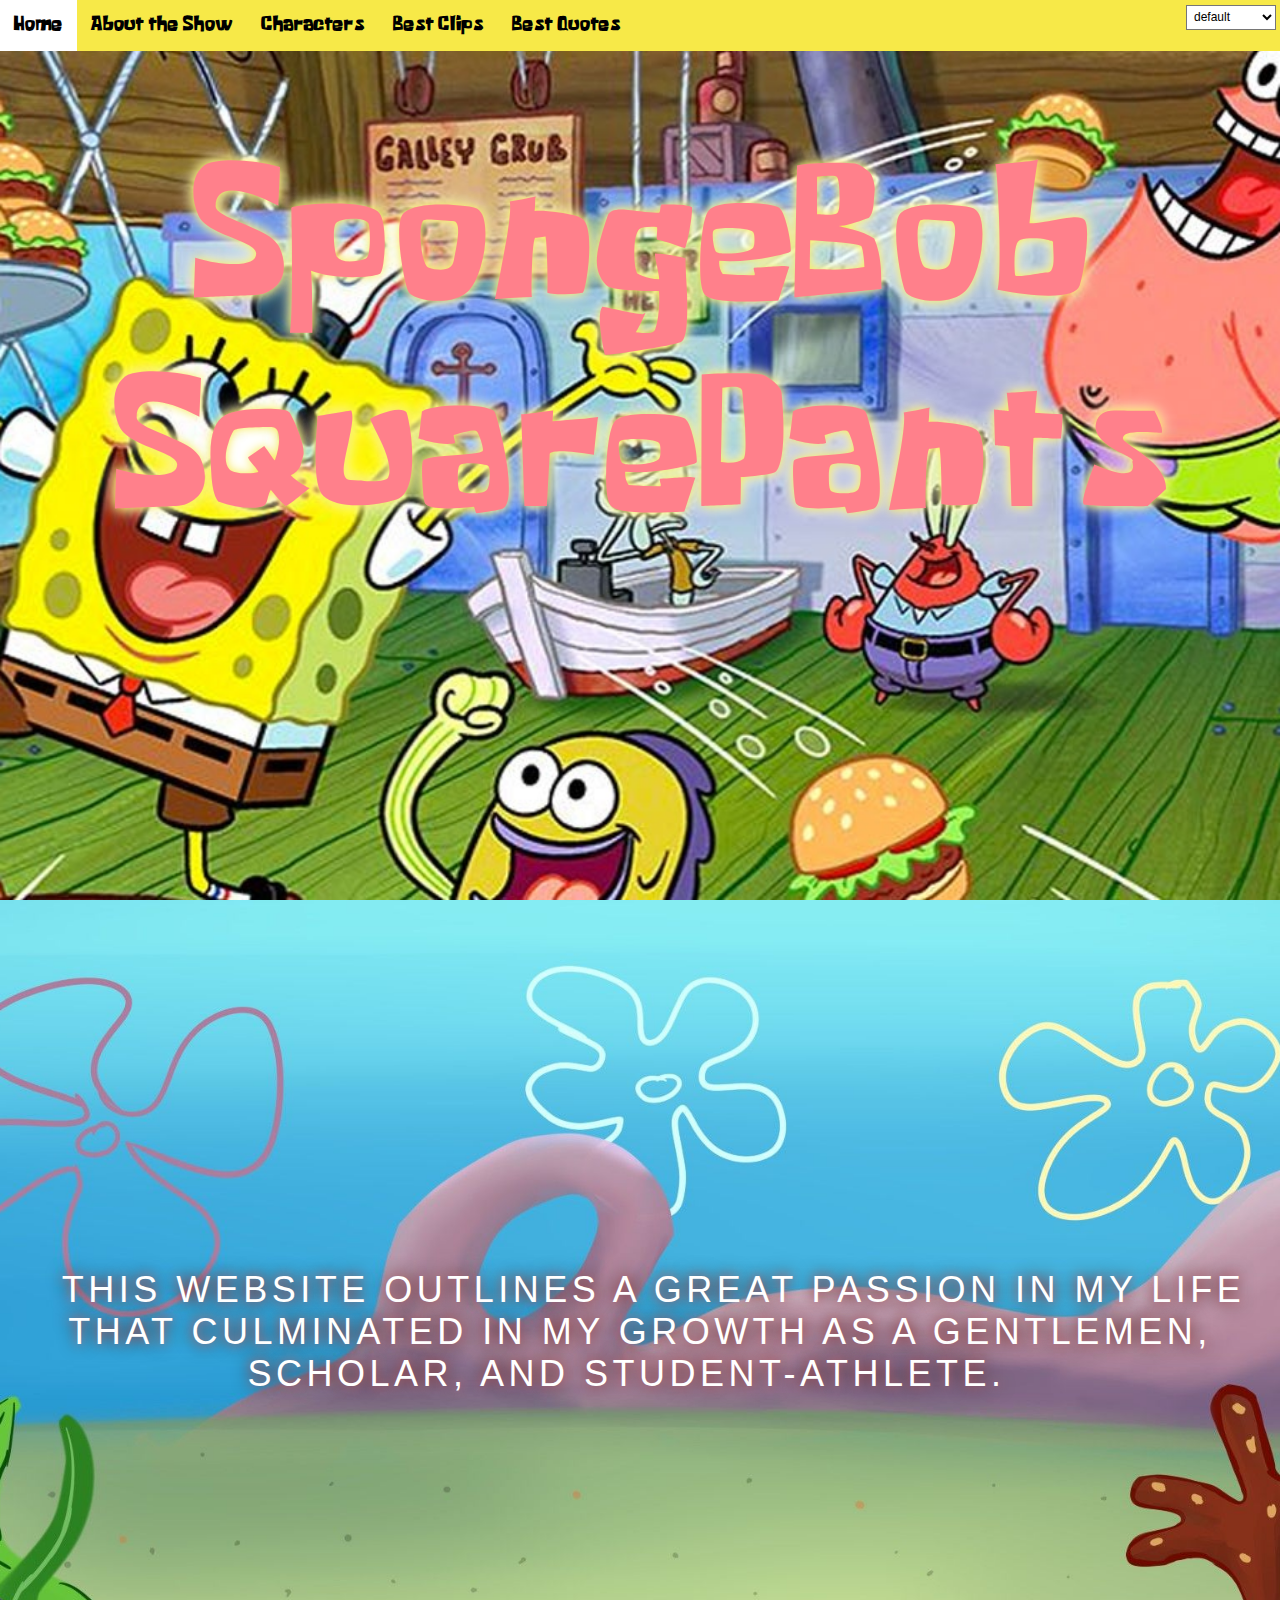
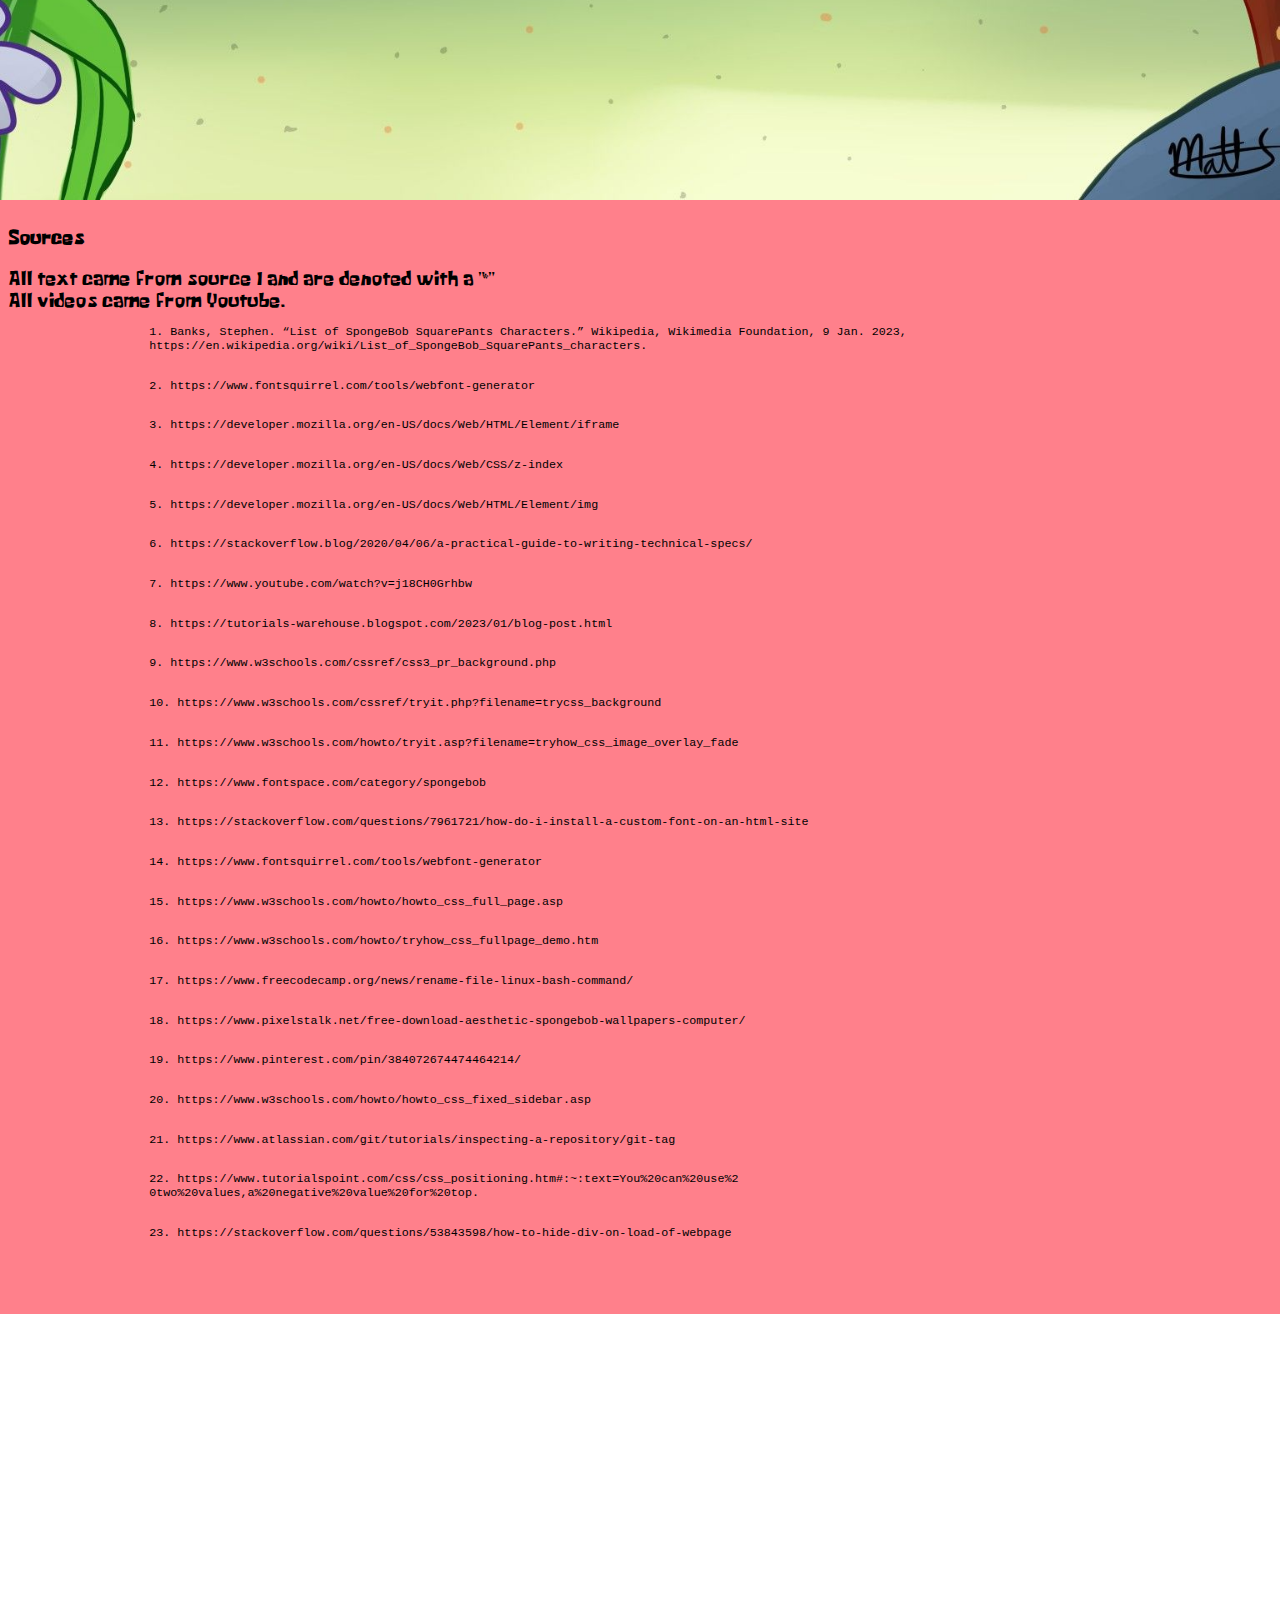
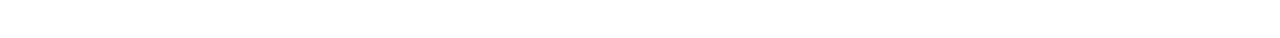
<file: index.html>
<!DOCTYPE html>
<!--   -->
<html>
    <!--  START - title, sytle sheet, java, and theme selector display -->
    <head>
        <meta name="viewport" content="width=device-width, initial-scale=1">
        <title>SpongeBob Squarepants</title>
        <link href="index.css" rel="stylesheet"/>
        <script src="theme.js"></script>

        <select id="theme-selector">
            <option name="default">default</option>
            <option name="reverse">reverse</option>
            <option name="dark">dark</option>
        </select>
    <!-- END - title, sytle sheet, java, and theme selector display --> 
    </head>
<!-- START - links for different pages in top bar -->
<ul>
    <li>
        <a 
            href=".\index.html"><strong>Home</strong>
        </a>
    </li>
    <li>
        <a 
            href=".\spongebob_about.html"><strong>About the Show</strong>
        </a>
    </li>
    <li>
        <a 
            href=".\characters\index.html"><strong>Characters</strong>
        </a>
    </li>
    <li>
        <a 
            href=".\spongebob_bestclips.html"><strong>Best Clips</strong>
        </a>
    </li>
    <li>
        <a 
            href=".\spongebob_quote.html"><strong>Best Quotes</strong>
        </a>
    </li>
</ul>
    <!-- END - links for different pages in top bar -->


    <body data-new-gr-c-s-check-loaded="14.1095.0" data-gr-ext-installed="">
        <!-- START FULL SCREE IMAGE -->
        <!-- using the home-img-1 class -->
        <div class="home-img-1">
            <!-- using the caption format inside of home-img-1 -->
            <div class="home-img-1-caption">
                <!-- add the text "SpongeBob Squarepants" with one line for each word-->
                <span class="border">SpongeBob</span><br>
                <span class="border">SquarePants</span><br>
            </div>
        </div>
        <!-- 
            Format for text image of full screen image remains the same
            for all full screen images in this document, the spongebob_about 
            document, the characters\index document, and spogebob_bestclips 
            document. full screen images will start with "START FULL SCREEN IMAGE"
            in-line comment
        -->

        <!-- START FULL SCREE IMAGE -->
        <div class="def-home-img-2 rev-hide dark-hide">
            <div class="home-img-2-caption">
                <span class="border">
                        This website outlines a great passion in my life that culminated 
                        in my growth as a gentlemen, scholar, and student-athlete.
                </span>
            </div>
        </div>

        <div class="rev-home-img-2 def-hide dark-hide">
            <div class="home-img-2-caption">
                <span class="border">
                        SpongeBob Squarepants has helped me develop social skills and savvy
                        far beyond my years.
                </span>
            </div>
        </div>

        <div class="dark-home-img-2 rev-hide def-hide">
            <div class="home-img-2-caption">
                <span class="border">
                        This website is dedicated to YouTubers who make compliations of
                        the funniest Patrick Star moments because there are so many of them
                        that people need to enjoy.
                </span>
            </div>
        </div>

        <div>
            <h4>
                Sources </br>
            </h4>
            <body>
                All text came from source 1 and are denoted with a "*" </br>
                All videos came from Youtube.
            <body>
            <body>
                <!-- use id to add tab for lines after the first line for each source listed  -->
                <pre id="tab">
                    1. Banks, Stephen. “List of SpongeBob SquarePants Characters.” Wikipedia, Wikimedia Foundation, 9 Jan. 2023, 
                    https://en.wikipedia.org/wiki/List_of_SpongeBob_SquarePants_characters.
                </pre>

                <pre id="tab">
                    2. https://www.fontsquirrel.com/tools/webfont-generator
                </pre>

                <pre id="tab">
                    3. https://developer.mozilla.org/en-US/docs/Web/HTML/Element/iframe
                </pre>

                <pre id="tab">
                    4. https://developer.mozilla.org/en-US/docs/Web/CSS/z-index
                </pre>

                <pre id="tab">
                    5. https://developer.mozilla.org/en-US/docs/Web/HTML/Element/img
                </pre>

                <pre id="tab">
                    6. https://stackoverflow.blog/2020/04/06/a-practical-guide-to-writing-technical-specs/
                </pre>

                <pre id="tab">
                    7. https://www.youtube.com/watch?v=j18CH0Grhbw
                </pre>

                <pre id="tab">
                    8. https://tutorials-warehouse.blogspot.com/2023/01/blog-post.html
                </pre>

                <pre id="tab">
                    9. https://www.w3schools.com/cssref/css3_pr_background.php
                </pre>

                <pre id="tab">
                    10. https://www.w3schools.com/cssref/tryit.php?filename=trycss_background
                </pre>

                <pre id="tab">
                    11. https://www.w3schools.com/howto/tryit.asp?filename=tryhow_css_image_overlay_fade
                </pre>

                <pre id="tab">
                    12. https://www.fontspace.com/category/spongebob
                </pre>

                <pre id="tab">
                    13. https://stackoverflow.com/questions/7961721/how-do-i-install-a-custom-font-on-an-html-site
                </pre>

                <pre id="tab">
                    14. https://www.fontsquirrel.com/tools/webfont-generator
                </pre>

                <pre id="tab">
                    15. https://www.w3schools.com/howto/howto_css_full_page.asp
                </pre>

                <pre id="tab">
                    16. https://www.w3schools.com/howto/tryhow_css_fullpage_demo.htm
                </pre>

                <pre id="tab">
                    17. https://www.freecodecamp.org/news/rename-file-linux-bash-command/
                </pre>

                <pre id="tab">
                    18. https://www.pixelstalk.net/free-download-aesthetic-spongebob-wallpapers-computer/
                </pre>

                <pre id="tab">
                    19. https://www.pinterest.com/pin/384072674474464214/
                </pre>
                </pre>
                <pre id="tab">
                    20. https://www.w3schools.com/howto/howto_css_fixed_sidebar.asp
                </pre>
                <pre id="tab">
                    21. https://www.atlassian.com/git/tutorials/inspecting-a-repository/git-tag
                </pre>
                <pre id="tab">
                    22. https://www.tutorialspoint.com/css/css_positioning.htm#:~:text=You%20can%20use%2
                    0two%20values,a%20negative%20value%20for%20top.
                </pre>
                <pre id="tab">
                    23. https://stackoverflow.com/questions/53843598/how-to-hide-div-on-load-of-webpage
                </pre>
                <pre id="tab">
                    
                </pre>
            </body>
        </div>
    </body>
</html>
</file>
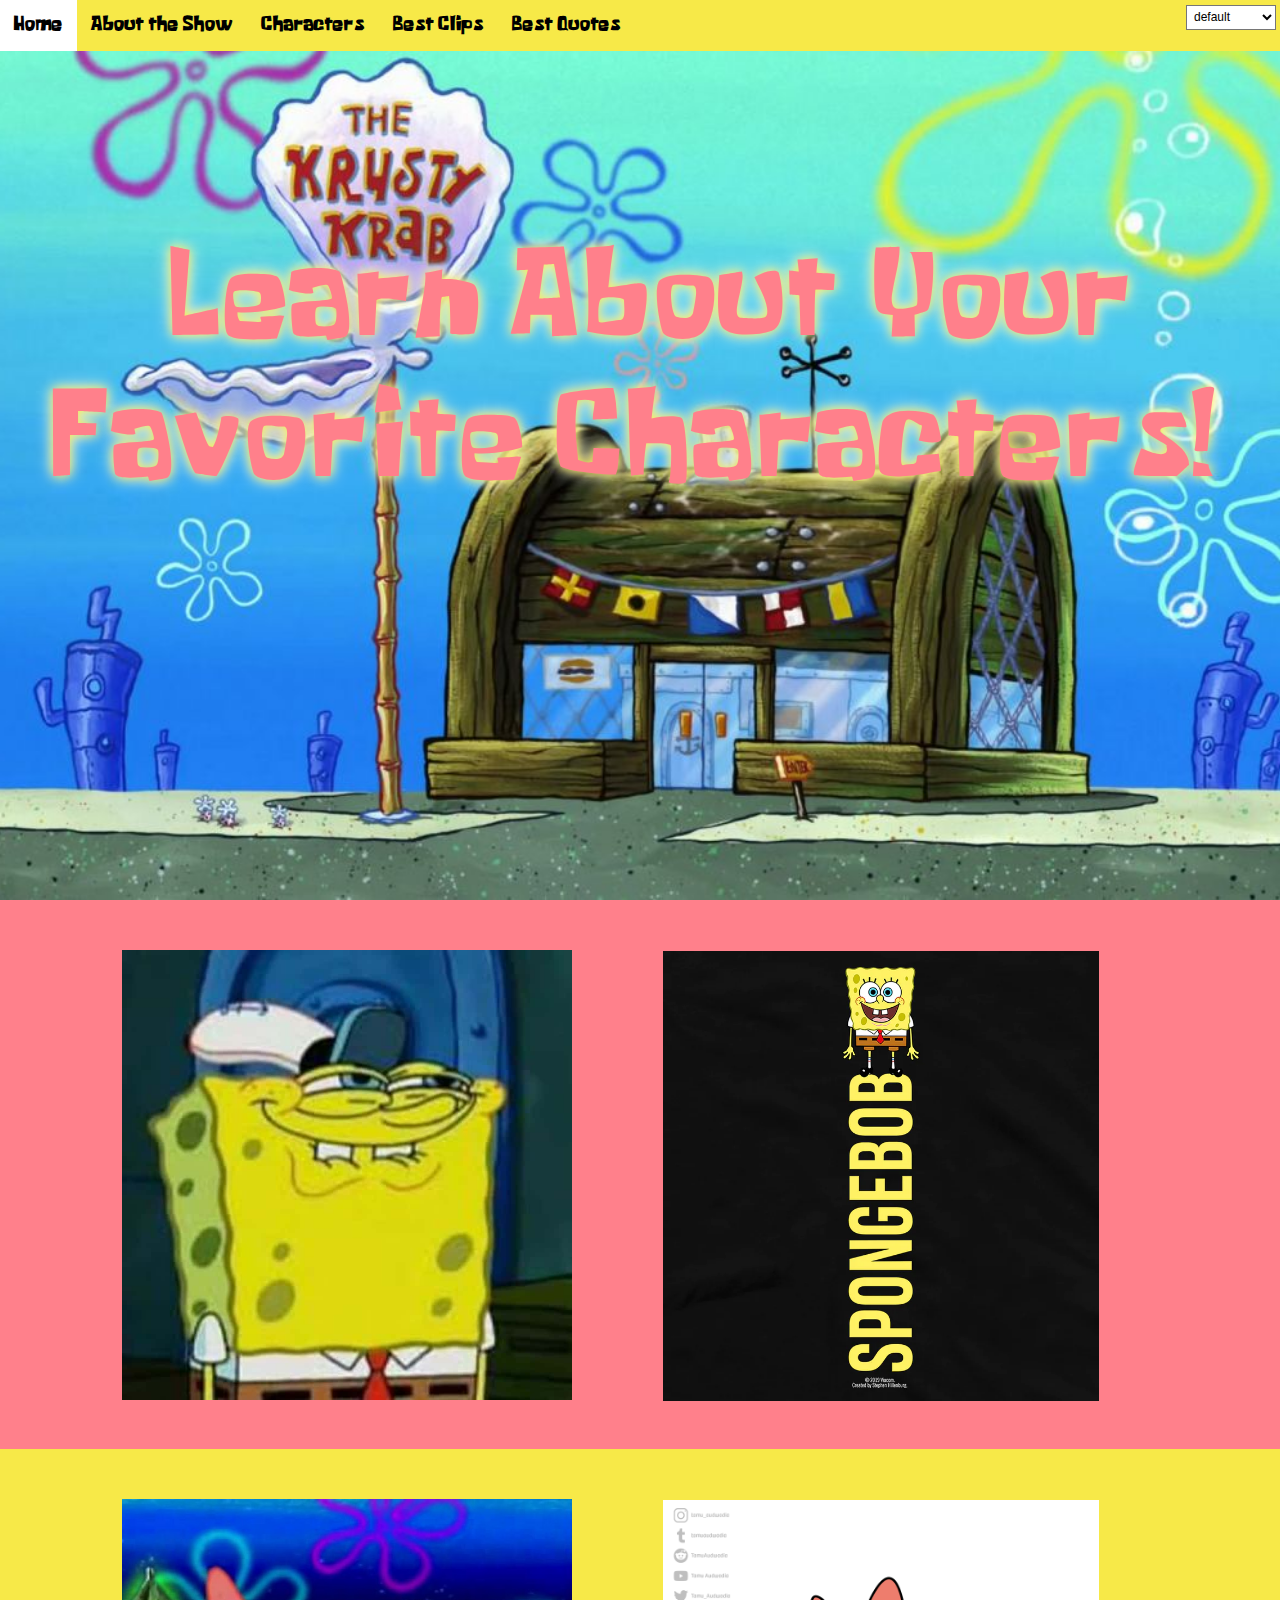
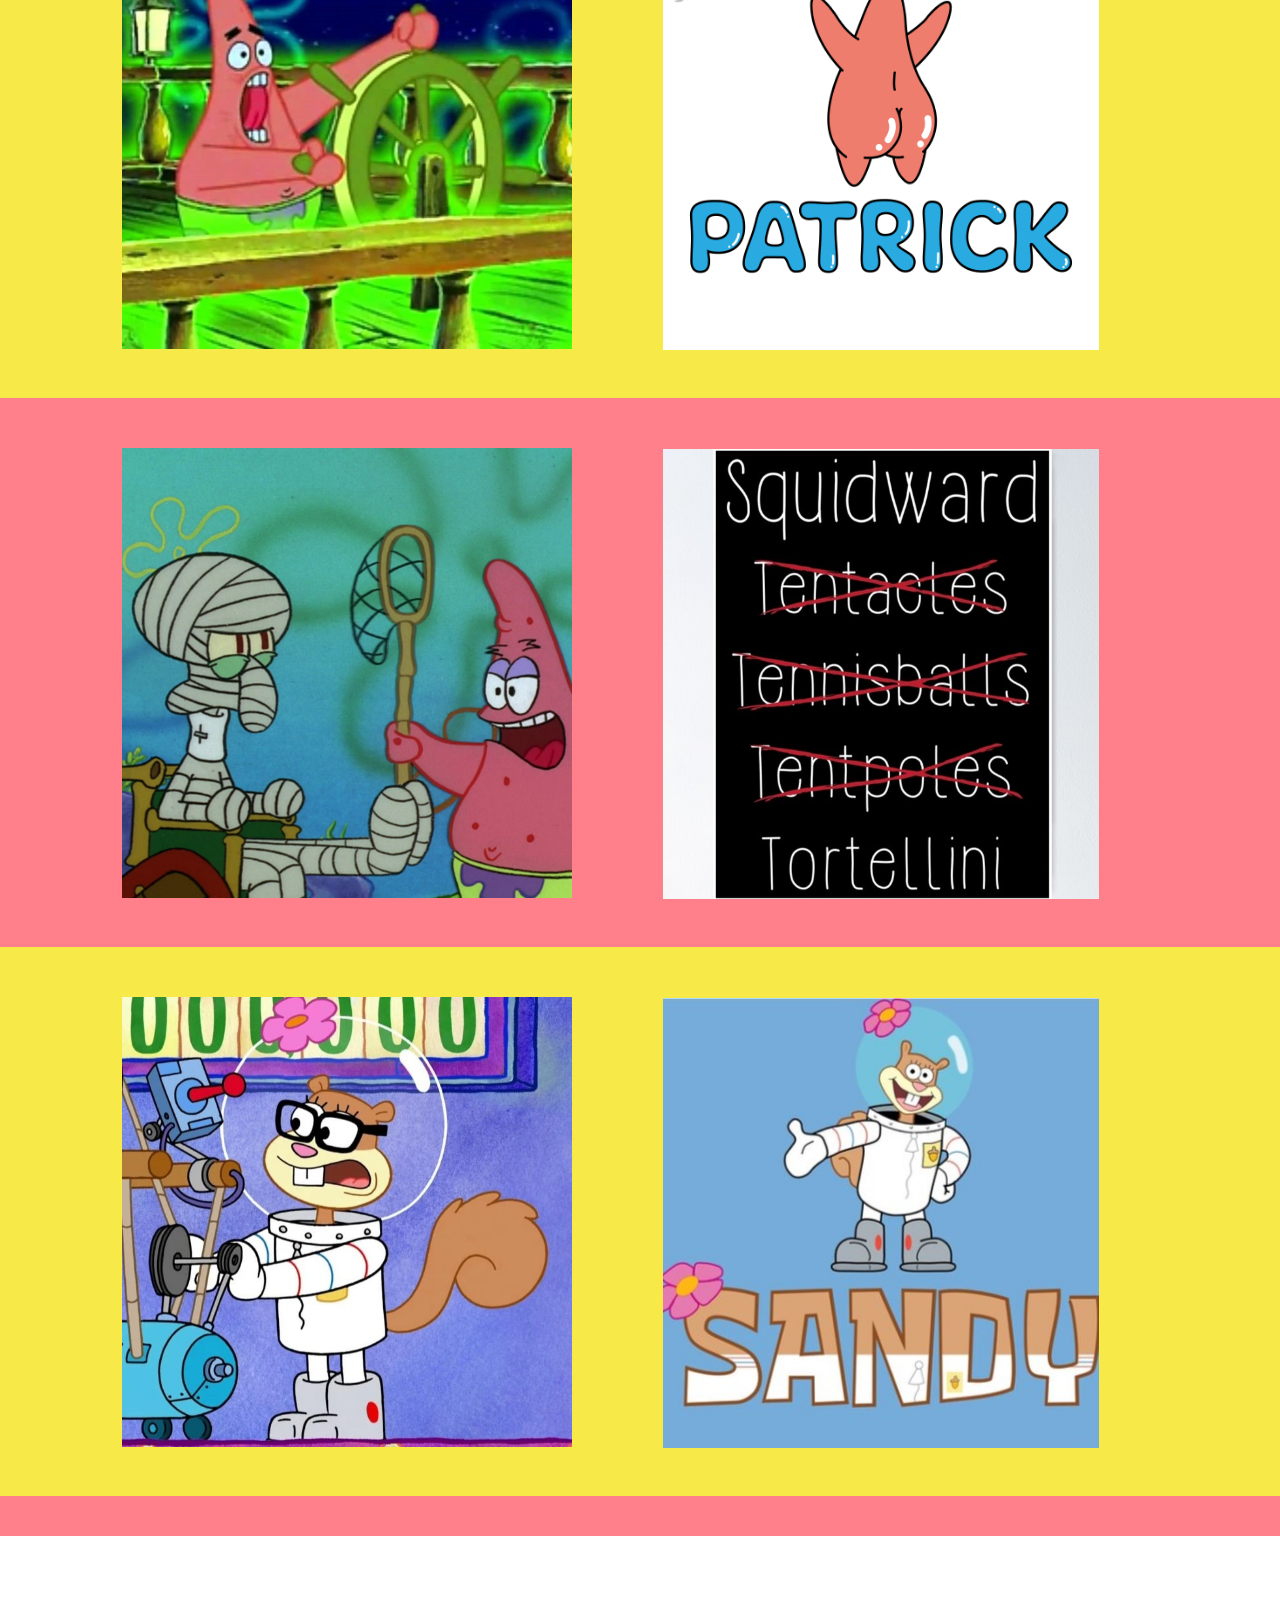
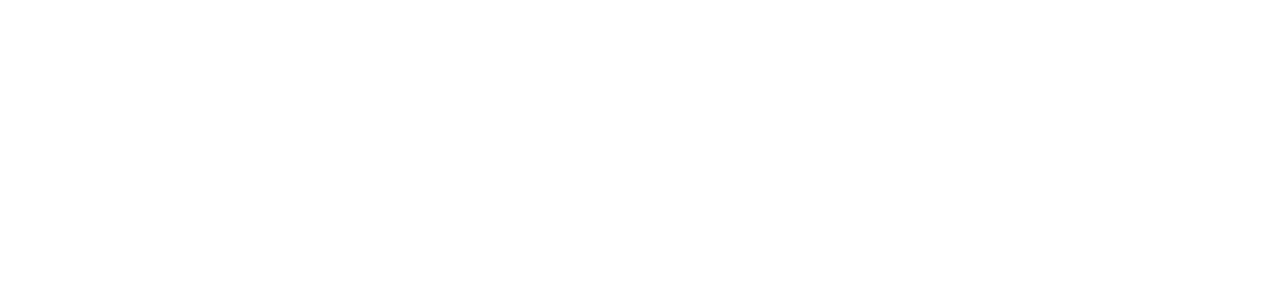
<file: characters/index.html>
<!DOCTYPE html>

<html>
    <!--  START - title, sytle sheet, java, and theme selector display -->
    <head>
        <meta charset="utf-8">
        <meta name="viewport" content="width=device-width, initial-scale=1">
        <link href=".\index.css" rel="stylesheet"/>
        <script src="..\theme.js"></script>
    </head>
    <!-- END - title, sytle sheet, java, and theme selector display --> 

<select id="theme-selector">
    <option name="default">default</option>
    <option name="reverse">reverse</option>
    <option name="dark">dark</option>
</select>

    <!-- START - links for different pages in top bar -->
<ul>
    <li>
        <a 
            href="..\index.html"><strong>Home</strong>
        </a>
    </li>
    <li>
        <a 
            href="..\spongebob_about.html"><strong>About the Show</strong>
        </a>
    </li>
    <li>
        <a 
            href="..\characters\index.html"><strong>Characters</strong>
        </a>
    </li>
    <li>
        <a 
            href="..\spongebob_bestclips.html"><strong>Best Clips</strong>
        </a>
    </li>
    <li>
        <a 
            href="..\spongebob_quote.html"><strong>Best Quotes</strong>
        </a>
    </li>
</ul>
    <!-- END - links for different pages in top bar -->


<body data-new-gr-c-s-check-loaded="14.1095.0" data-gr-ext-installed="">
        <!-- START FULL SCREE IMAGE -->
    <div class="char-img-1">
        <div class="char-img-1-caption">
            <span class="border">Learn About Your Favorite Characters!</span><br>
        </div>
    </div>
</body>

<!-- START       DEFAULT MODE VISUAL -->
<body>
<!--START   SPONGEBOB-->
        <!-- add a row onto the website that will be hidden in reverse and dark themes-->
        <div class="row rev-hide dark-hide">
            <!-- within the row, add a column -->
            <div class="column">
                <!-- insert a slider image frame into the first row and first column -->
                <div class="slider-frame">
                    <!-- add images into the frame -->
                    <div class="slide-images">
                        <!-- add a container into the frame -->
                        <div class="img-container">
                            <img
                            class="fit-picture"
                            src="..\media\char-img-spongebob-slide-1.jpg" 
                            alt="Spongebob1"
                            width="500"
                            height="500"
                            />
                        </div>
                        <!-- add a container into the frame -->
                        <div class="img-container">
                            <img
                            class="fit-picture"
                            src="..\media\char-img-spongebob-slide-2.gif" 
                            alt="Spongebob2"
                            width="500"
                            height="500"
                            />
                        </div>
                        <!-- add a container into the frame -->
                        <div class="img-container">
                            <img
                            class="fit-picture"
                            src="..\media\char-img-spongebob-slide-3.jpg" 
                            alt="Spongebob3"
                            width="500"
                            height="500"
                            />
                        </div>
                        <!-- add a container into the frame -->
                        <div class="img-container">
                            <img
                            class="fit-picture"
                            src="..\media\filler.jpg" 
                            alt="Spongebob"
                            width="500"
                            height="500"
                            />
                        </div>
                    </div>
                </div>
            </div>
            <!-- add a second column into the row -->
            <div class="column">
                <!-- add space so both pictures line up -->
                <div class="empty11"></div>
                    <!-- add a container into the second column in the row -->
                    <div class="container">
                        <img 
                            src="..\media\char-img-spongebob-hover-1.jpg"
                            alt="spongebobhover" 
                            class="image"
                        >
                        <div class="overlay">
                            <div class="text">
                                    "SpongeBob SquarePants (voiced by Tom Kenny, Antonio Raul 
                                    Corbo as young SpongeBob in The SpongeBob Movie: Sponge 
                                    on the Run) is a yellow anthropomorphic sea sponge who 
                                    usually wears brown short pants, a white collared  
                                    shirt, and a red tie. He lives in a pineapple house  
                                    and is employed as a fry cook at a fast food  
                                    restaurant called the Krusty Krab. He diligently  
                                    attends Mrs. Puff's Boating School but has never  
                                    passed; throughout the series, he tries his hardest  
                                    on the exams but remains an unintentionally reckless  
                                    boat driver. He is relentlessly optimistic and  
                                    enthusiastic toward his job and his friends.  
                                    SpongeBob's hobbies include catching jellyfish,  
                                    blowing bubbles, playing with his best friend  
                                    Patrick, and unintentionally irritating his neighbor  
                                    Squidward. He first appears in "Help Wanted"."*
                            </div>
                        </div>
                </div>
            </div>
    </div>

    <!--END   SPONGEBOB-->

    <!--START   PATRICK-->
        <!-- add a row onto the website that will be hidden in reverse and dark themes-->
        <div class="row rev-hide dark-hide background-y-p">
            <div class="column background-y-p">
                <div class="slider-frame background-y-p">
                    <div class="slide-images background-y-p">
                        <div class="img-container">
                            <img
                            class="fit-picture"
                            src="..\media\char-img-patrick-slide-1.jpg" 
                            alt="patrick1"
                            width="500"
                            height="500"
                            />
                        </div>
                        <div class="img-container">
                            <img
                            class="fit-picture"
                            src="..\media\char-img-patrick-slide-2.jpg" 
                            alt="patrick2"
                            width="500"
                            height="500"
                            />
                        </div>
                        <div class="img-container">
                            <img
                            class="fit-picture"
                            src="..\media\char-img-patrick-slide-3.jpg" 
                            alt="patrick3"
                            width="500"
                            height="500"
                            />
                        </div>
                        <div class="img-container">
                            <img
                            class="fit-picture"
                            src="..\media\filler.jpg" 
                            alt="Spongebob"
                            width="500"
                            height="500"
                            />
                        </div>
                    </div>
                </div>
            </div>
            <div class="column background-y-p">
                <div class="empty11 background-y-p"></div>
                    <div class="container background-y-p">
                        <img 
                            src="..\media\char-img-patrick-hover-1.jpg" 
                            alt="patrickhover" 
                            class="image background-y-p"
                        >
                        <div class="overlay background-y-p">
                            <div class="text background-y-p">
                                "Patrick Star (voiced by Bill Fagerbakke, Jack Gore 
                                as young Patrick in The SpongeBob Movie: Sponge on 
                                the Run) a pink starfish who lives under a rock and 
                                wears flowered swim trunks. His most prominent 
                                character trait is his extremely low intelligence. 
                                He is best friends with SpongeBob and often unknowingly 
                                encourages activities that get the two into trouble. 
                                While typically unemployed throughout the series, 
                                Patrick holds various short-term jobs as the storyline 
                                of each episode requires. He is generally slow and 
                                even-tempered but can sometimes get aggressive, much 
                                like real starfish, and occasionally performs feats 
                                of great strength."*
                            </div>
                        </div>
                </div>
            </div>
        </div>

    <!--END   PATRICK-->

    <!--START   SQUIDWARD-->
        <!-- add a row onto the website that will be hidden in reverse and dark themes-->
        <div class="row rev-hide dark-hide">
            <div class="column">
                <div class="slider-frame">
                    <div class="slide-images">
                        <div class="img-container">
                            <img
                            class="fit-picture"
                            src="..\media\char-img-squidward-slide-1.jpg" 
                            alt="squidward1"
                            width="500"
                            height="500"
                            />
                        </div>
                        <div class="img-container">
                            <img
                            class="fit-picture"
                            src="..\media\char-img-squidward-slide-2.jpg" 
                            alt="squidward2"
                            width="500"
                            height="500"
                            />
                        </div>
                        <div class="img-container">
                            <img
                            class="fit-picture"
                            src="..\media\char-img-squidward-slide-3.jpg" 
                            alt="squidward3"
                            width="500"
                            height="500"
                            />
                        </div>
                        <div class="img-container">
                            <img
                            class="fit-picture"
                            src="..\media\filler.jpg" 
                            alt="Spongebob"
                            width="500"
                            height="500"
                            />
                        </div>
                    </div>
                </div>
            </div>
            <div class="column">
                <div class="empty11"></div>
                    <div class="container">
                        <img 
                            src="..\media\char-img-squidward-hover-1.jpg" 
                            alt="squidwardhover" 
                            class="image"
                        >
                        <div class="overlay">
                            <div class="text">
                                "Squidward Tentacles (voiced by Rodger Bumpass, Jason 
                                Maybaum as young Squidward in The SpongeBob Movie: 
                                Sponge on the Run) a turquoise octopus with a large 
                                nose who works as a cashier at the Krusty Krab. He 
                                is SpongeBob's next-door neighbor with a dry, 
                                sarcastic sense of humor. His house is between 
                                SpongeBob's and Patrick's houses. He believes 
                                himself to be a talented artist and musician, but 
                                nobody else recognizes his abilities. He plays the 
                                clarinet and often paints self-portraits in different 
                                styles, which he hangs up around his moai house. 
                                Squidward frequently voices his frustration with 
                                SpongeBob, but he genuinely cares for him deep down. 
                                This has been revealed in the form of sudden 
                                confessions when Squidward is in a dire situation."*
                            </div>
                        </div>
                    </div>
                </div>
            </div>
    <!--END   SQUIDWARD-->

    <!--START   SANDY-->
        <!-- add a row onto the website that will be hidden in reverse and dark themes-->
        <div class="row rev-hide dark-hide background-y-p">           
            <div class="column background-y-p">
                <div class="slider-frame background-y-p">
                    <div class="slide-images background-y-p">
                        <div class="img-container">
                            <img
                            class="fit-picture"
                            src="..\media\char-img-sandy-slide-1.jpg" 
                            alt="sandy1"
                            width="500"
                            height="500"
                            />
                        </div>
                        <div class="img-container">
                            <img
                            class="fit-picture"
                            src="..\media\char-img-sandy-slide-2.jpg" 
                            alt="sandy2"
                            width="500"
                            height="500"
                            />
                        </div>
                        <div class="img-container">
                            <img
                            class="fit-picture"
                            src="..\media\char-img-sandy-slide-3.jpg" 
                            alt="sandy3"
                            width="500"
                            height="500"
                            />
                        </div>
                        <div class="img-container">
                            <img
                            class="fit-picture"
                            src="..\media\filler.jpg" 
                            alt="Spongebob"
                            width="500"
                            height="500"
                            />
                        </div>
                    </div>
                </div>
            </div>
            <div class="column background-y-p">
                <div class="empty11 background-y-p"></div>
                    <div class="container background-y-p">
                        <img 
                            src="..\media\char-img-sandy-hover-1.jpg" 
                            alt="sandyhover" 
                            class="image background-y-p"
                        >
                        <div class="overlay background-y-p">
                            <div class="text background-y-p">
                                "Sandy Cheeks (voiced by Carolyn Lawrence, Presley Williams 
                                as young Sandy in The SpongeBob Movie: Sponge on the Run) 
                                is a squirrel from Texas who lives in an air-filled glass 
                                dome and wears a diving suit to breathe underwater. 
                                Whenever any aquatic creatures enter her home, they must 
                                wear helmets of water. Sandy works as a scientist, explorer, 
                                and inventor. She is a rodeo champion with a number of 
                                athletic interests, such as "sand-boarding" and karate. 
                                She speaks with a Southern drawl and uses typical Southern 
                                slang words and phrases."*
                            </div>
                        </div>
                    </div>
                </div>
        </div>

    <!--END   SANDY-->
</body>

<!-- START       REVERSE MODE VISUAL -->
<body>
    <!--START   SPONGEBOB-->
    <!-- add a row onto the website that will be hidden in default and dark themes-->
    <div class="row def-hide dark-hide">
        <!-- within the row, add a column -->
        <div class="column">
        <div class="empty11"></div>
            <!-- add a container into the second column in the row -->    
            <div class="container">
                <img 
                    src="..\media\char-img-spongebob-hover-1.jpg"
                    alt="spongebobhover" 
                    class="image"
                >
                <div class="overlay">
                    <div class="text">
                            "SpongeBob SquarePants (voiced by Tom Kenny, Antonio Raul 
                            Corbo as young SpongeBob in The SpongeBob Movie: Sponge 
                            on the Run) is a yellow anthropomorphic sea sponge who 
                            usually wears brown short pants, a white collared  
                            shirt, and a red tie. He lives in a pineapple house  
                            and is employed as a fry cook at a fast food  
                            restaurant called the Krusty Krab. He diligently  
                            attends Mrs. Puff's Boating School but has never  
                            passed; throughout the series, he tries his hardest  
                            on the exams but remains an unintentionally reckless  
                            boat driver. He is relentlessly optimistic and  
                            enthusiastic toward his job and his friends.  
                            SpongeBob's hobbies include catching jellyfish,  
                            blowing bubbles, playing with his best friend  
                            Patrick, and unintentionally irritating his neighbor  
                            Squidward. He first appears in "Help Wanted"."*
                    </div>
                </div>
            </div>
        </div>
        <!-- add a second column into the row -->
        <div class="column">
            <div class="slider-frame">
                <!-- add images into the frame -->
                <div class="slide-images">
                    <!-- add a container into the frame -->
                    <div class="img-container">
                        <img
                        class="fit-picture"
                        src="..\media\char-img-spongebob-slide-1.jpg" 
                        alt="Spongebob1"
                        width="500"
                        height="500"
                        />
                    </div>
                    <!-- add a container into the frame -->
                    <div class="img-container">
                        <img
                        class="fit-picture"
                        src="..\media\char-img-spongebob-slide-2.gif" 
                        alt="Spongebob2"
                        width="500"
                        height="500"
                        />
                    </div>
                    <!-- add a container into the frame -->
                    <div class="img-container">
                        <img
                        class="fit-picture"
                        src="..\media\char-img-spongebob-slide-3.jpg" 
                        alt="Spongebob3"
                        width="500"
                        height="500"
                        />
                    </div>
                    <!-- add a container into the frame -->
                    <div class="img-container">
                        <img
                        class="fit-picture"
                        src="..\media\filler.jpg" 
                        alt="Spongebob"
                        width="500"
                        height="500"
                        />
                    </div>
                </div>
            </div>
        </div>
    </div>
        <!--END   SPONGEBOB-->
    
        <!--START   PATRICK-->
            <!-- add a row onto the website that will be hidden in default and dark themes-->
            <div class="row def-hide dark-hide background-y-p">
                <!-- within the row, add a column -->
                <div class="column background-y-p">
                    <div class="empty11 background-y-p"></div>
                    <div class="container background-y-p">
                        <img 
                            src="..\media\char-img-patrick-hover-1.jpg" 
                            alt="patrickhover" 
                            class="image"
                        >
                        <div class="overlay background-y-p">
                            <div class="text background-y-p">
                                "Patrick Star (voiced by Bill Fagerbakke, Jack Gore 
                                as young Patrick in The SpongeBob Movie: Sponge on 
                                the Run) a pink starfish who lives under a rock and 
                                wears flowered swim trunks. His most prominent 
                                character trait is his extremely low intelligence. 
                                He is best friends with SpongeBob and often unknowingly 
                                encourages activities that get the two into trouble. 
                                While typically unemployed throughout the series, 
                                Patrick holds various short-term jobs as the storyline 
                                of each episode requires. He is generally slow and 
                                even-tempered but can sometimes get aggressive, much 
                                like real starfish, and occasionally performs feats 
                                of great strength."*
                            </div>
                        </div>
                    </div>
                </div>
                <!-- add a second column into the row -->
                <div class="column background-y-p">
                    <div class="slider-frame background-y-p">
                        <div class="slide-images">
                            <div class="img-container">
                                <img
                                class="fit-picture"
                                src="..\media\char-img-patrick-slide-1.jpg" 
                                alt="patrick1"
                                width="500"
                                height="500"
                                />
                            </div>
                            <div class="img-container">
                                <img
                                class="fit-picture"
                                src="..\media\char-img-patrick-slide-2.jpg" 
                                alt="patrick2"
                                width="500"
                                height="500"
                                />
                            </div>
                            <div class="img-container">
                                <img
                                class="fit-picture"
                                src="..\media\char-img-patrick-slide-3.jpg" 
                                alt="patrick3"
                                width="500"
                                height="500"
                                />
                            </div>
                            <div class="img-container">
                                <img
                                class="fit-picture"
                                src="..\media\filler.jpg" 
                                alt="Spongebob"
                                width="500"
                                height="500"
                                />
                            </div>
                        </div>
                    </div>
                </div>
            </div>
        <!--END   PATRICK-->
    
        <!--START   SQUIDWARD-->
            <!-- add a row onto the website that will be hidden in default and dark themes-->
            <div class="row def-hide dark-hide">
                <!-- within the row, add a column -->
                <div class="column">
                    <div class="empty11"></div>
                    <!-- add a container into the second column in the row -->    
                    <div class="container">
                        <img 
                            src="..\media\char-img-squidward-hover-1.jpg" 
                            alt="squidwardhover" 
                            class="image"
                        >
                        <div class="overlay">
                            <div class="text">
                                "Squidward Tentacles (voiced by Rodger Bumpass, Jason 
                                Maybaum as young Squidward in The SpongeBob Movie: 
                                Sponge on the Run) a turquoise octopus with a large 
                                nose who works as a cashier at the Krusty Krab. He 
                                is SpongeBob's next-door neighbor with a dry, 
                                sarcastic sense of humor. His house is between 
                                SpongeBob's and Patrick's houses. He believes 
                                himself to be a talented artist and musician, but 
                                nobody else recognizes his abilities. He plays the 
                                clarinet and often paints self-portraits in different 
                                styles, which he hangs up around his moai house. 
                                Squidward frequently voices his frustration with 
                                SpongeBob, but he genuinely cares for him deep down. 
                                This has been revealed in the form of sudden 
                                confessions when Squidward is in a dire situation."*
                            </div>
                        </div>
                    </div>
                </div>
                <!-- add a second column into the row -->
                <div class="column">
                    <!-- add space so both pictures line up -->
                        <div class="slider-frame">
                            <!-- add images into the frame -->
                            <div class="slide-images">
                                <!-- add a container into the frame -->
                                <div class="img-container">
                                    <img
                                    class="fit-picture"
                                    src="..\media\char-img-squidward-slide-1.jpg" 
                                    alt="squidward1"
                                    width="500"
                                    height="500"
                                    />
                                </div>
                                <div class="img-container">
                                    <img
                                    class="fit-picture"
                                    src="..\media\char-img-squidward-slide-2.jpg" 
                                    alt="squidward2"
                                    width="500"
                                    height="500"
                                    />
                                </div>
                                <div class="img-container">
                                    <img
                                    class="fit-picture"
                                    src="..\media\char-img-squidward-slide-3.jpg" 
                                    alt="squidward3"
                                    width="500"
                                    height="500"
                                    />
                                </div>
                                <div class="img-container">
                                    <img
                                    class="fit-picture"
                                    src="..\media\filler.jpg" 
                                    alt="Spongebob"
                                    width="500"
                                    height="500"
                                    />
                                </div>
                            </div>
                        </div>
                </div>
            </div>
        <!--END   SQUIDWARD-->
    
        <!--START   SANDY-->
            <!-- add a row onto the website that will be hidden in default and dark themes-->
            <div class="row def-hide dark-hide background-y-p">
                <!-- within the row, add a column -->
                <div class="column background-y-p">
                    <div class="empty11 background-y-p"></div>
                    <div class="container background-y-p">
                        <img 
                            src="..\media\char-img-sandy-hover-1.jpg" 
                            alt="sandyhover" 
                            class="image"
                        >
                        <div class="overlay background-y-p">
                            <div class="text background-y-p">
                                "Sandy Cheeks (voiced by Carolyn Lawrence, Presley Williams 
                                as young Sandy in The SpongeBob Movie: Sponge on the Run) 
                                is a squirrel from Texas who lives in an air-filled glass 
                                dome and wears a diving suit to breathe underwater. 
                                Whenever any aquatic creatures enter her home, they must 
                                wear helmets of water. Sandy works as a scientist, explorer, 
                                and inventor. She is a rodeo champion with a number of 
                                athletic interests, such as "sand-boarding" and karate. 
                                She speaks with a Southern drawl and uses typical Southern 
                                slang words and phrases."*
                            </div>
                        </div>
                    </div>
                </div>
                <!-- add a second column into the row -->
                <div class="column background-y-p">
                    <div class="slider-frame background-y-p">
                        <div class="slide-images background-y-p">
                            <div class="img-container">
                                <img
                                class="fit-picture"
                                src="..\media\char-img-sandy-slide-1.jpg" 
                                alt="sandy1"
                                width="500"
                                height="500"
                                />
                            </div>
                            <div class="img-container">
                                <img
                                class="fit-picture"
                                src="..\media\char-img-sandy-slide-2.jpg" 
                                alt="sandy2"
                                width="500"
                                height="500"
                                />
                            </div>
                            <div class="img-container">
                                <img
                                class="fit-picture"
                                src="..\media\char-img-sandy-slide-3.jpg" 
                                alt="sandy3"
                                width="500"
                                height="500"
                                />
                            </div>
                            <div class="img-container">
                                <img
                                class="fit-picture"
                                src="..\media\filler.jpg" 
                                alt="Spongebob"
                                width="500"
                                height="500"
                                />
                            </div>
                        </div>
                    </div>
                </div>
            </div>
        <!--END   SANDY-->
    </div>
</body>
<!-- END       REVERSE MODE VISUAL -->

<!-- START       DARK MODE VISUAL -->
<body>
    <div class="row def-hide rev-hide">
        <!--START   SPONGEBOB-->
            <div class="column"><div class="empty11"></div>
                <div class="container">
                    <div class="slider-frame">
                        <div class="slide-images">
                            <div class="img-container">
                                <img
                            class="fit-picture"
                            src="..\media\char-img-spongebob-slide-1.jpg" 
                            alt="Spongebob1"
                            width="500"
                            height="500"
                            />
                        </div>
                        <!-- add a container into the frame -->
                        <div class="img-container">
                            <img
                            class="fit-picture"
                            src="..\media\char-img-spongebob-slide-2.gif" 
                            alt="Spongebob2"
                            width="500"
                            height="500"
                            />
                        </div>
                        <!-- add a container into the frame -->
                        <div class="img-container">
                            <img
                            class="fit-picture"
                            src="..\media\char-img-spongebob-slide-3.jpg" 
                            alt="Spongebob3"
                            width="500"
                            height="500"
                            />
                        </div>
                        <!-- add a container into the frame -->
                        <div class="img-container">
                            <img
                            class="fit-picture"
                            src="..\media\filler.jpg" 
                            alt="Spongebob"
                            width="500"
                            height="500"
                            />
                            </div>
                        </div>
                    </div>

                    <div class="overlay">
                        <div class="text">
                            "SpongeBob SquarePants (voiced by Tom Kenny, Antonio Raul 
                            Corbo as young SpongeBob in The SpongeBob Movie: Sponge 
                            on the Run) is a yellow anthropomorphic sea sponge who 
                            usually wears brown short pants, a white collared  
                            shirt, and a red tie. He lives in a pineapple house  
                            and is employed as a fry cook at a fast food  
                            restaurant called the Krusty Krab. He diligently  
                            attends Mrs. Puff's Boating School but has never  
                            passed; throughout the series, he tries his hardest  
                            on the exams but remains an unintentionally reckless  
                            boat driver. He is relentlessly optimistic and  
                            enthusiastic toward his job and his friends.  
                            SpongeBob's hobbies include catching jellyfish,  
                            blowing bubbles, playing with his best friend  
                            Patrick, and unintentionally irritating his neighbor  
                            Squidward. He first appears in "Help Wanted"."*
                        </div>
                    </div>
                </div>
            </div>
        <!--END   SPONGEBOB-->

            <!--START   PATRICK-->
    
            <div class="column">
                <div class="empty11"></div>
                <div class="container">
                    <div class="slider-frame">
                        <div class="slide-images">
                            <div class="img-container">
                                <img
                                class="fit-picture"
                                src="..\media\char-img-patrick-slide-1.jpg" 
                                alt="patrick1"
                                width="500"
                                height="500"
                                />
                            </div>
                            <div class="img-container">
                                <img
                                class="fit-picture"
                                src="..\media\char-img-patrick-slide-2.jpg" 
                                alt="patrick2"
                                width="500"
                                height="500"
                                />
                            </div>
                            <div class="img-container">
                                <img
                                class="fit-picture"
                                src="..\media\char-img-patrick-slide-3.jpg" 
                                alt="patrick3"
                                width="500"
                                height="500"
                                />
                            </div>
                            <div class="img-container">
                                <img
                                class="fit-picture"
                                src="..\media\filler.jpg" 
                                alt="Spongebob"
                                width="500"
                                height="500"
                                />
                            </div>
                        </div>
                    </div>
    
                    <div class="overlay">
                        <div class="text">
                            "Patrick Star (voiced by Bill Fagerbakke, Jack Gore 
                            as young Patrick in The SpongeBob Movie: Sponge on 
                            the Run) a pink starfish who lives under a rock and 
                            wears flowered swim trunks. His most prominent 
                            character trait is his extremely low intelligence. 
                            He is best friends with SpongeBob and often unknowingly 
                            encourages activities that get the two into trouble. 
                            While typically unemployed throughout the series, 
                            Patrick holds various short-term jobs as the storyline 
                            of each episode requires. He is generally slow and 
                            even-tempered but can sometimes get aggressive, much 
                            like real starfish, and occasionally performs feats 
                            of great strength."*
                        </div>
                    </div>
                </div>
            </div>
            <!--END   PATRICK-->

            <!--START   SQUIDWARD-->

            <div class="column">
                <div class="empty11"></div>
                <div class="container">
                    <div class="slider-frame">
                        <div class="slide-images">
                            <div class="img-container">
                                <img
                                class="fit-picture"
                                src="..\media\char-img-squidward-slide-1.jpg" 
                                alt="squidward1"
                                width="500"
                                height="500"
                                />
                            </div>
                            <div class="img-container">
                                <img
                                class="fit-picture"
                                src="..\media\char-img-squidward-slide-2.jpg" 
                                alt="squidward2"
                                width="500"
                                height="500"
                                />
                            </div>
                            <div class="img-container">
                                <img
                                class="fit-picture"
                                src="..\media\char-img-squidward-slide-3.jpg" 
                                alt="squidward3"
                                width="500"
                                height="500"
                                />
                            </div>
                            <div class="img-container">
                                <img
                                class="fit-picture"
                                src="..\media\filler.jpg" 
                                alt="Spongebob"
                                width="500"
                                height="500"
                                />
                            </div>
                        </div>
                    </div>
    
                    <div class="overlay">
                        <div class="text">
                            "Squidward Tentacles (voiced by Rodger Bumpass, Jason 
                            Maybaum as young Squidward in The SpongeBob Movie: 
                            Sponge on the Run) a turquoise octopus with a large 
                            nose who works as a cashier at the Krusty Krab. He 
                            is SpongeBob's next-door neighbor with a dry, 
                            sarcastic sense of humor. His house is between 
                            SpongeBob's and Patrick's houses. He believes 
                            himself to be a talented artist and musician, but 
                            nobody else recognizes his abilities. He plays the 
                            clarinet and often paints self-portraits in different 
                            styles, which he hangs up around his moai house. 
                            Squidward frequently voices his frustration with 
                            SpongeBob, but he genuinely cares for him deep down. 
                            This has been revealed in the form of sudden 
                            confessions when Squidward is in a dire situation."*
                        </div>
                    </div>
                </div>
            </div>
            <!--END   SQUIDWARD-->
    
            <!--START   SANDY-->

            <div class="column">
                <div class="empty11"></div>
                <div class="container">
                    <div class="slider-frame">
                        <div class="slide-images">
                            <div class="img-container">
                                <img
                                class="fit-picture"
                                src="..\media\char-img-sandy-slide-1.jpg" 
                                alt="sandy1"
                                width="500"
                                height="500"
                                />
                            </div>
                            <div class="img-container">
                                <img
                                class="fit-picture"
                                src="..\media\char-img-sandy-slide-2.jpg" 
                                alt="sandy2"
                                width="500"
                                height="500"
                                />
                            </div>
                            <div class="img-container">
                                <img
                                class="fit-picture"
                                src="..\media\char-img-sandy-slide-3.jpg" 
                                alt="sandy3"
                                width="500"
                                height="500"
                                />
                            </div>
                            <div class="img-container">
                                <img
                                class="fit-picture"
                                src="..\media\filler.jpg" 
                                alt="Spongebob"
                                width="500"
                                height="500"
                                />
                            </div>
                        </div>
                    </div>
    
                    <div class="overlay">
                        <div class="text">
                            "Sandy Cheeks (voiced by Carolyn Lawrence, Presley Williams 
                            as young Sandy in The SpongeBob Movie: Sponge on the Run) 
                            is a squirrel from Texas who lives in an air-filled glass 
                            dome and wears a diving suit to breathe underwater. 
                            Whenever any aquatic creatures enter her home, they must 
                            wear helmets of water. Sandy works as a scientist, explorer, 
                            and inventor. She is a rodeo champion with a number of 
                            athletic interests, such as "sand-boarding" and karate. 
                            She speaks with a Southern drawl and uses typical Southern 
                            slang words and phrases."*
                        </div>
                    </div>
                </div>
            </div>
            <!--END   SANDY-->
        </div>
</body>
<!-- END       DARK MODE VISUAL -->

<div class="empty11"></div>
<div class="empty11"></div>
</html>
</file>
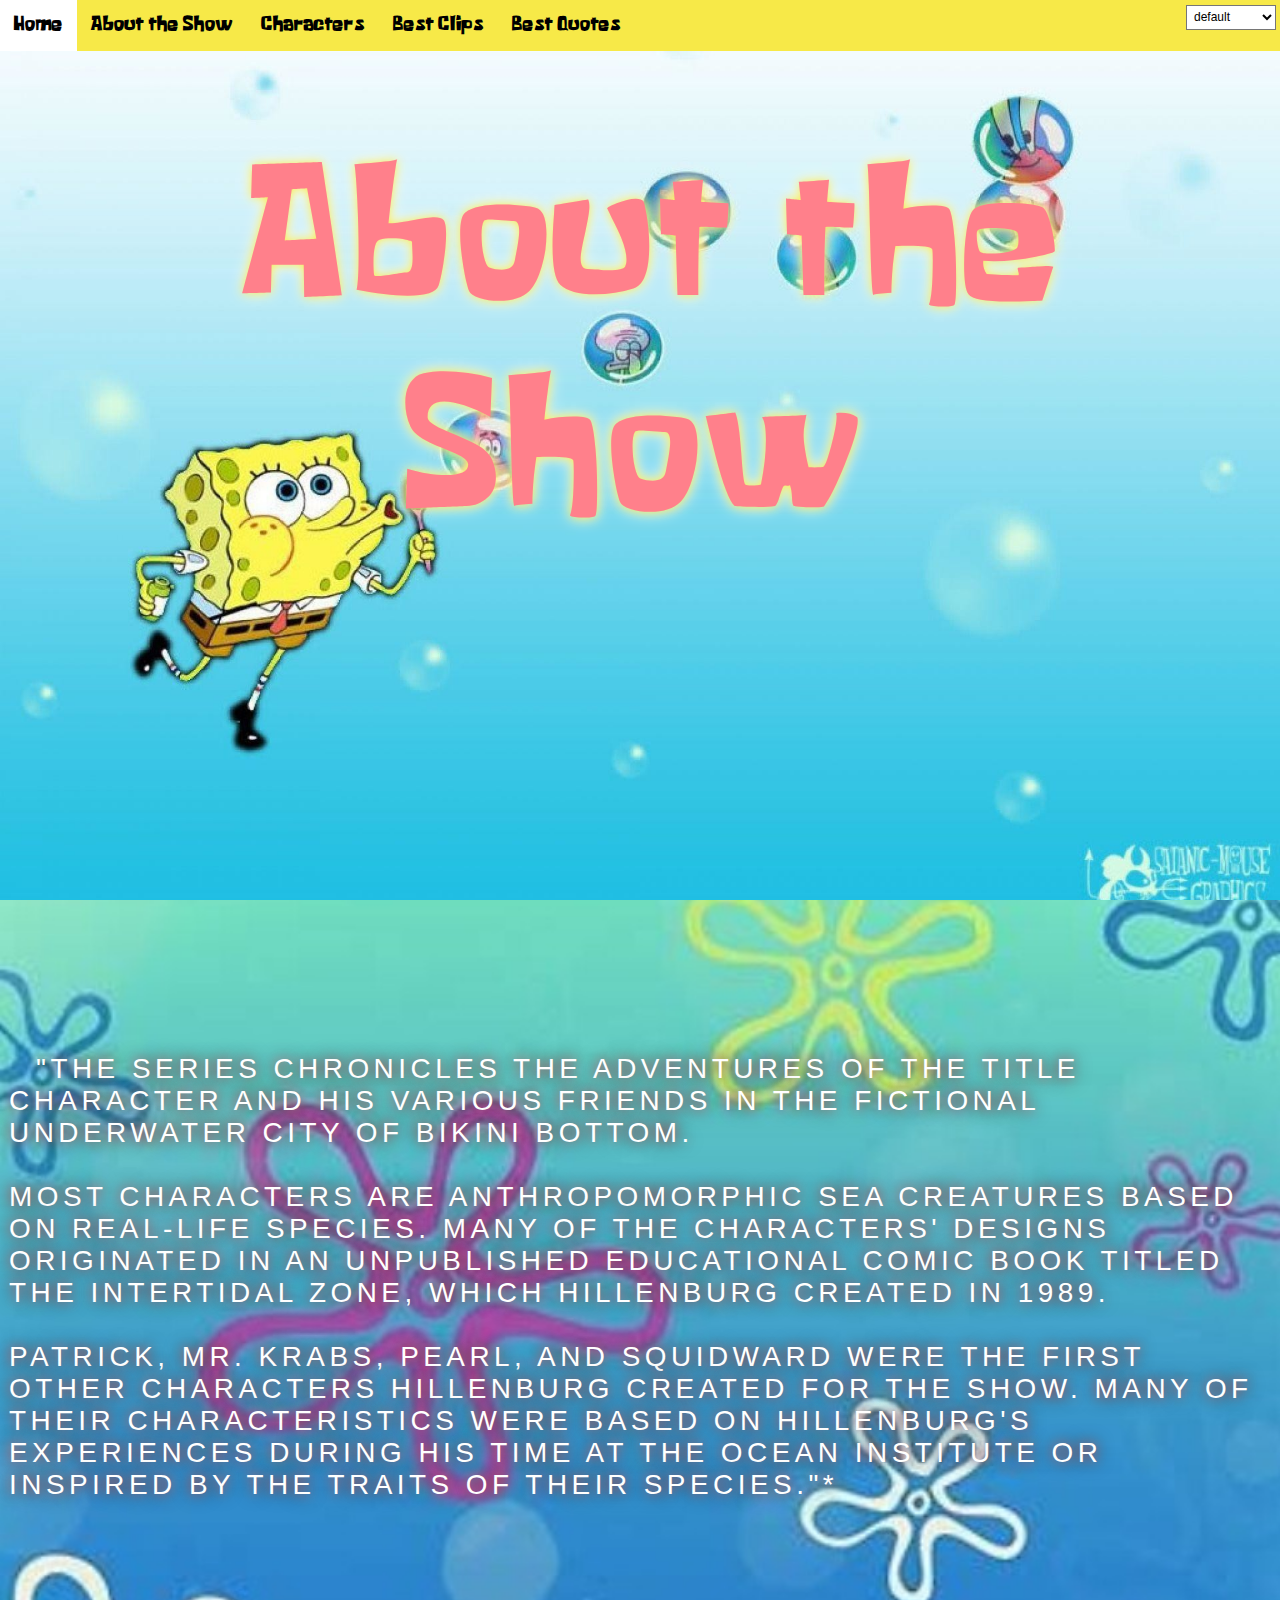
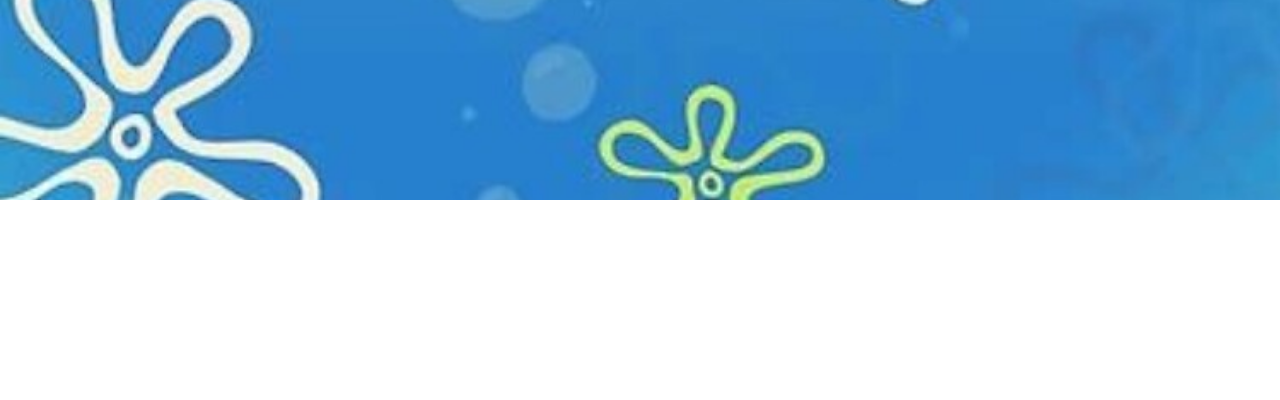
<file: spongebob_about.html>
<!DOCTYPE html>
<html>
    <!--  START - title, sytle sheet, java, and theme selector display -->
    <head>
        <title>About Spongebob</title>
        <link href="spongebob_about.css" rel="stylesheet"/>
        <script src="theme.js"></script>
    </head>
    <!-- END - title, sytle sheet, java, and theme selector display --> 

    <body >
<select id="theme-selector">
    <option name="default">default</option>
    <option name="reverse">reverse</option>
    <option name="dark">dark</option>
</select>
    <!-- START - links for different pages in top bar -->

<ul>
    <li>
        <a 
            href=".\index.html"><strong>Home</strong>
        </a>
    </li>
    <li>
        <a 
            href=".\spongebob_about.html"><strong>About the Show</strong>
        </a>
    </li>
    <li>
        <a 
            href=".\characters\index.html"><strong>Characters</strong>
        </a>
    </li>
    <li>
        <a 
            href=".\spongebob_bestclips.html"><strong>Best Clips</strong>
        </a>
    </li>
    <li>
        <a 
            href=".\spongebob_quote.html"><strong>Best Quotes</strong>
        </a>
    </li>
</ul>
    <!-- END - links for different pages in top bar -->


<body data-new-gr-c-s-check-loaded="14.1095.0" data-gr-ext-installed="">
    <!-- START FULL SCREE IMAGE -->

    <div class="about-img-1">
        <div class="about-img-1-caption">
            <span class="border">About the Show</span><br>
        </div>
    </div>

    <!-- START FULL SCREE IMAGE -->
    <div class="about-img-2">
        <div class="about-img-2-caption">
            <span class="border">
                "The series chronicles the adventures of the title character and his various friends 
                in the fictional underwater city of Bikini Bottom. <br><br>Most characters are anthropomorphic sea creatures 
                based on real-life species. Many of the characters' designs originated in an 
                unpublished educational comic book titled The Intertidal Zone, which Hillenburg 
                created in 1989. <br><br>Patrick, Mr. Krabs, Pearl, and Squidward were the first other 
                characters Hillenburg created for the show. Many of their characteristics 
                were based on Hillenburg's experiences during his time at the Ocean Institute 
                or inspired by the traits of their species."*
            </span><br>
        </div>
    </div>
</body>
</file>
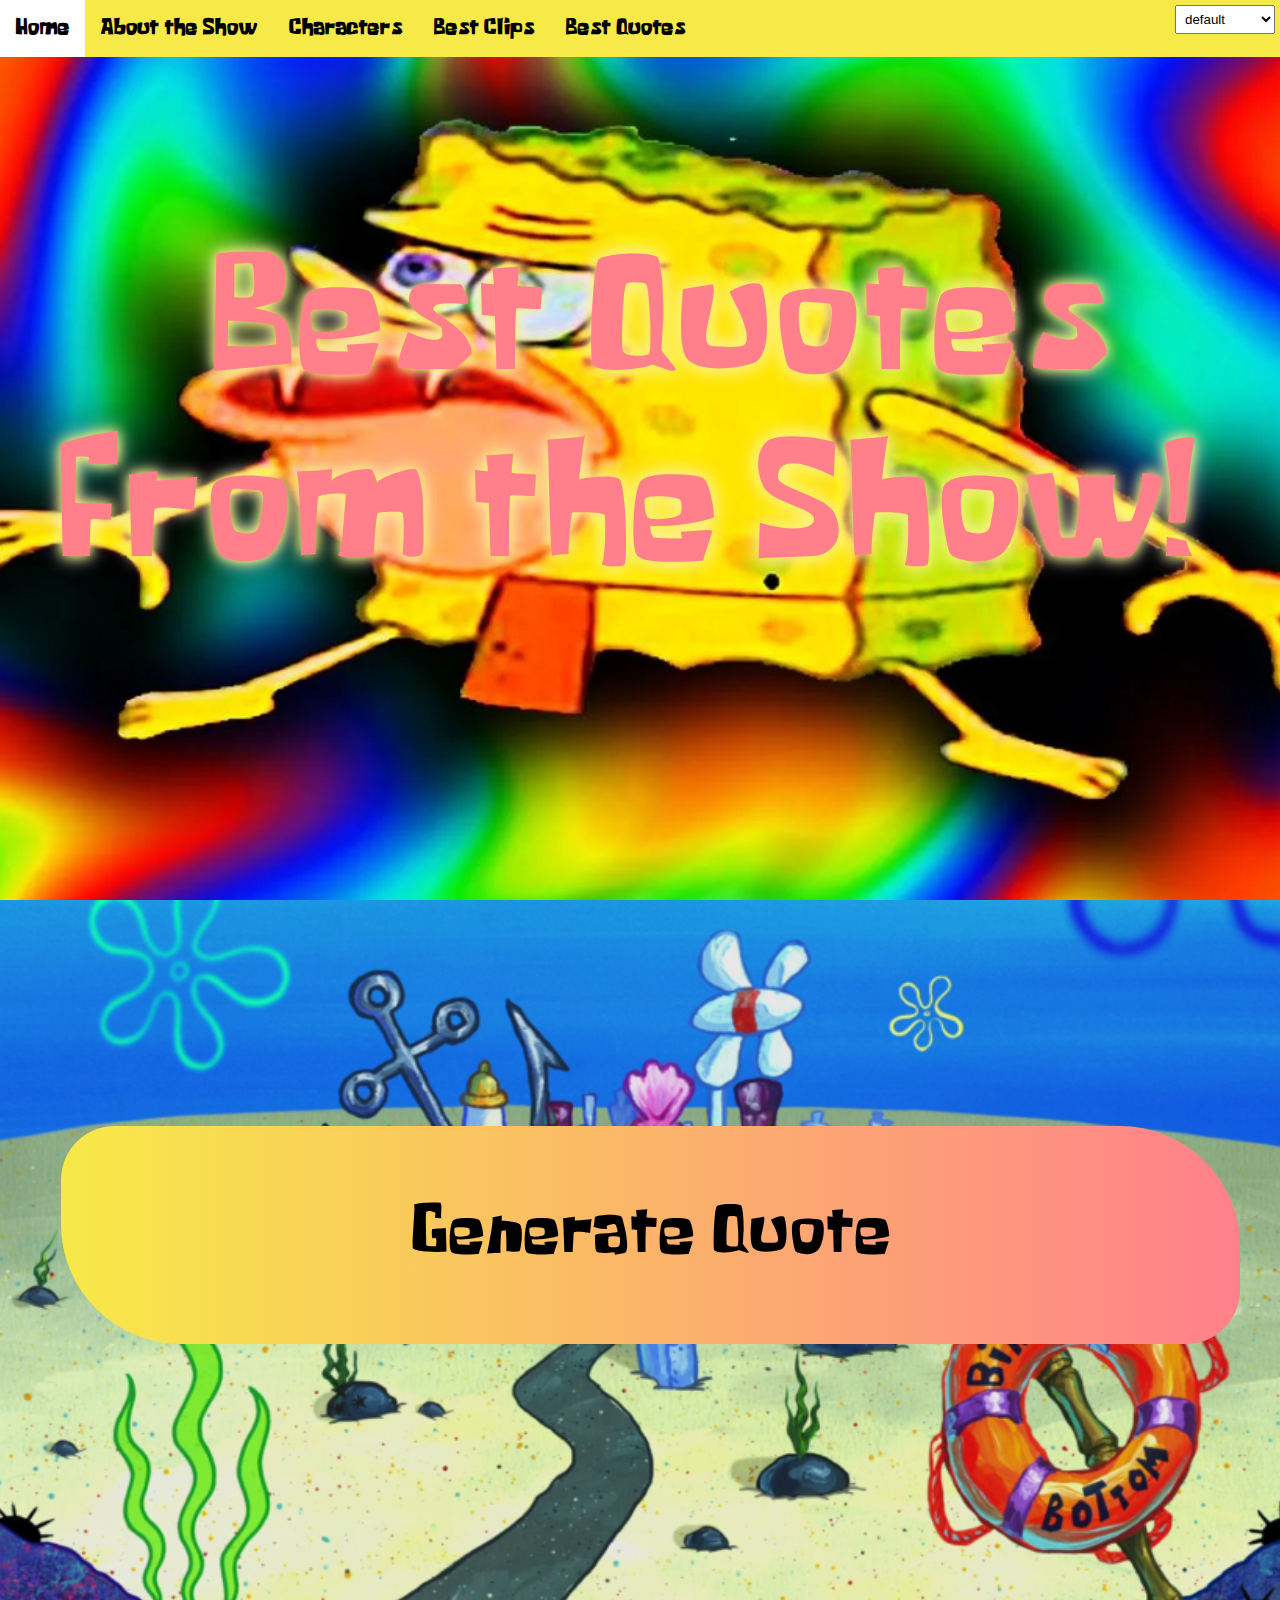
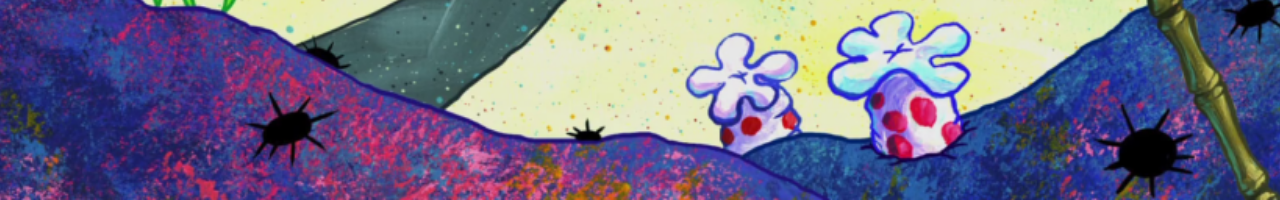
<file: spongebob_quote.html>
<!DOCTYPE html>
<!--   -->
<html>
    <!--  START - title, sytle sheet, java, and theme selector display -->
    <head>
        <meta name="viewport" content="width=device-width, initial-scale=1">
        <title>SpongeBob Squarepants</title>
        <link href="spongebob_quote.css" rel="stylesheet"/>
        <script src="genquote.js"></script>

        <select id="theme-selector">
            <option name="default">default</option>
            <option name="reverse">reverse</option>
            <option name="dark">dark</option>
        </select>
    <!-- END - title, sytle sheet, java, and theme selector display --> 
    </head>
    <!-- START - links for different pages in top bar -->
    <ul>
        <li>
            <a 
                href=".\index.html"><strong>Home</strong>
            </a>
        </li>
        <li>
            <a 
                href=".\spongebob_about.html"><strong>About the Show</strong>
            </a>
        </li>
        <li>
            <a 
                href=".\characters\index.html"><strong>Characters</strong>
            </a>
        </li>
        <li>
            <a 
                href=".\spongebob_bestclips.html"><strong>Best Clips</strong>
            </a>
        </li>
        <li>
            <a 
                href=".\spongebob_quote.html"><strong>Best Quotes</strong>
            </a>
        </li>
    </ul>
    <!-- END - links for different pages in top bar -->


    <body data-new-gr-c-s-check-loaded="14.1095.0" data-gr-ext-installed="">
        <!-- START FULL SCREE IMAGE -->
        <!-- using the quote-img-1 class -->
        <div class="quote-img-1">
            <!-- using the caption format inside of quote-img-1 -->
            <div class="quote-img-1-caption">
                <!-- add the text "SpongeBob Squarepants" with one line for each word-->
                <span class="border">Best Quotes from the Show!</span><br>
            </div>
        </div>

        <div class="quote-img-2">
            <div class="quote-img-2-caption">
                <span class="border">
                    <button id="genquote">Generate Quote</button>
                    <blockquote>
                        <div class='quote-text' id="quotation"></div>
                        <div class='quote-speaker' id="speaker"></div>
                    </blockquote>
                </span>
            </div>
        </div>

    </body>
</html>
</file>
<file: index.css>
/* default theme */
.default { 
    background-color: white;
    --content-background: #ff808b;
    --header-background: #f7e948;
    --text-color: #000000;
    --header-top: 0px;
    --header-position: fixed;
}

/* reverse theme */
.reverse { 
    background-color: #ffffff;
    --content-background: #f7e948;
    --header-background: #ff808b;
    --text-color: #000000;
    --header-top: 0px;
    --header-position: fixed;

}

/* dark theme */
.dark {
    background-color: #000000;
    --content-background: #757575;
    --header-background: #a3a3a3;
    --text-color: #000000;
    --header-position: fixed;
    --header-top: 0px;
}

/* START - Code for Top Bar */
    /* format for position */
    ul {
        position: var(--header-position);
        top: var(--header-top);
        bottom: var(--header-bottom);
        left: 0;
        right: 0;
        list-style-type: none;
        margin: 0;
        padding: 0;
        overflow: hidden;
        background-color: var(--header-background);
        z-index: 4;
    }
        /* format for text in top bar */
    li {
        float: left;
    }
        /* format for anchors for text in top bar */
    li a {
        display: block;
        color: rgb(0, 0, 0);
        text-align: center;
        padding: 16px 16px;
        text-decoration: none;
        font-family: Spongebob;
    }
        /* format for mouse hover over top bar. changes background of option to white */
    li a:hover {
        background-color: rgb(255, 255, 255);
    }
    /* END - Code for top bar */

/* applies to all divs */
* {
    box-sizing: border-box;
}

/* Add Spongebob Font */
@font-face { 
    font-family: Spongebob; src: url('SpongeboyRegular-gx2n6.otf'); 
}

html {
    zoom: 90%;
}

/* for body and html elements, include these 3 attributes listed */
body, html {
height: 100%;
margin: 0;
color: var(--text-color)
}

/* format for div elements */
div {
    margin: 0px;
    background-color: var(--content-background);
    color: var(--text-color);
    font-family: Spongebob;
}

/* format for body div elements */
body div {
    padding: 10px;
    background-position: center;
    color: var(--text-color);
    font-family: Spongebob;
}

/* format for img div elements */
img div {
    vertical-align: top;
}

/* changes text and background color depending on theme */
.background-y-p {
    margin: 0px;
    background-color: var(--header-background);
    color: var(--text-color);
    font-family: Spongebob;
}

.default .def-hide, .reverse .rev-hide, .dark .dark-hide {
    display: none;
}

/*  */
.title {
    text-align: center;
}

/* formats text for text inside top picture for each section */
.main_title {
    text-align: center;
    padding: 1px;
    font-size: xx-large;
    font-family: Spongebob;
}

/* id for theme selector format */
#theme-selector {
    position: fixed;
    margin: 5px;
    right: 0px;
    top: var(--theme-top);
    padding: 5px;
    width: 100px;
    z-index: 5;
}

/* id for tab for sources */
#tab {
    tab-size: 1;
}
/*---START - PAGE SPECIFIC CONTENT & IMAGE CONTAINER FOR BODY----------------------*/

/* position images in format below. images differ in "background-image" path */
.home-img-1, .def-home-img-2, .rev-home-img-2, .dark-home-img-2 {
    position: relative;
    background-position: center;
    background-repeat: no-repeat;
    background-size: cover;
}

.home-img-1 {
    background-image: url("./media/home-img-1.jpg");
    height: 100%;
}

.home-img-1-caption {
    position: absolute;
    background: none;
    left: 0;
    top: 15%;
    width: 100%;
    text-align: center;
    color: var(--text-color);
}

.home-img-1-caption span.border {
    color: var(--content-background);
    text-shadow: 0 0 12px var(--header-background), 0 0 20px #ffffff;
    padding: 18px;
    font-size: 150px;
    letter-spacing: 0px;
}

.def-home-img-2 {
    background-image: url("./media/def-home-img-2.jpg");
    height: 100%;
}

.rev-home-img-2 {
    background-image: url("./media/rev-home-img-2.jpg");
    height: 100%;
}

.dark-home-img-2 {
    background-image: url("./media/dark-home-img-2.jpg");
    height: 100%;
}

.home-img-2-caption {
    position: absolute;
    background: none;
    left: 0;
    top: 40%;
    width: 100%;
    text-align: center;
    color: var(--text-color);
}

.home-img-2-caption span.border {
    letter-spacing: 5px;
    text-transform: uppercase;
    font: 40px "Lato", sans-serif;
    color: white;
    text-shadow: 0 0 20px #000000, 0 0 12px var(--content-background);
    padding: 30px;
}

/*-----------------------------------END - IMAGE CONTAINER FOR BODY----------------------*/
</file>
<file: spongebob_about.css>
/* default theme */
.default { 
    background-color: white;
    --content-background: #ff808b;
    --header-background: #f7e948;
    --text-color: #000000;
    --header-top: 0px;
    --header-position: fixed;
}

/* reverse theme */
.reverse { 
    background-color: #ffffff;
    --content-background: #f7e948;
    --header-background: #ff808b;
    --text-color: #000000;
    --header-top: 0px;
    --header-position: fixed;

}

/* dark theme */
.dark {
    background-color: #000000;
    --content-background: #757575;
    --header-background: #a3a3a3;
    --text-color: #000000;
    --header-position: fixed;
    --header-top: 0px;
}

/* START - Code for Top Bar */
    /* format for position */
    ul {
        position: var(--header-position);
        top: var(--header-top);
        bottom: var(--header-bottom);
        left: 0;
        right: 0;
        list-style-type: none;
        margin: 0;
        padding: 0;
        overflow: hidden;
        background-color: var(--header-background);
        z-index: 4;
    }
        /* format for text in top bar */
    li {
        float: left;
    }
        /* format for anchors for text in top bar */
    li a {
        display: block;
        color: rgb(0, 0, 0);
        text-align: center;
        padding: 16px 16px;
        text-decoration: none;
        font-family: Spongebob;
    }
        /* format for mouse hover over top bar. changes background of option to white */
    li a:hover {
        background-color: rgb(255, 255, 255);
    }
    /* END - Code for top bar */

/* applies to all divs */
* {
    box-sizing: border-box;
}

/* Add Spongebob Font */
@font-face { 
    font-family: Spongebob; src: url('SpongeboyRegular-gx2n6.otf'); 
}

html {
    zoom: 90%;
}

/* for body and html elements, include these 3 attributes listed */
body, html {
    height: 100%;
    margin: 0;
    color: var(--text-color)
}

/* format for div elements */
div {
    margin: 0px;
    background-color: var(--content-background);
    color: var(--text-color);
    font-family: Spongebob;
}

/* format for body div elements */
body div {
    padding: 10px;
    background-position: center;
    color: var(--text-color);
    font-family: Spongebob;
}


.default .def-hide, .reverse .rev-hide, .dark .dark-hide {
    display: none;
}

/* id for theme selector format */
#theme-selector {
    position: fixed;
    margin: 5px;
    right: 0px;
    top: var(--theme-top);
    padding: 5px;
    width: 100px;
    z-index: 5;
}

/*-----------------------------------START - IMAGE CONTAINER FOR BODY----------------------*/

/* position images in format below. images differ in "background-image" path */
.about-img-1, .about-img-2 {
    position: relative;
    background-position: center;
    background-repeat: no-repeat;
    background-size: cover;
}

.about-img-1 {
    background-image: url("./media/about-img-1.jpg");
    height: 100%;
}

.about-img-1-caption {
    position: absolute;
    background: none;
    left: 0;
    top: 15%;
    width: 100%;
    text-align: center;
    color: var(--text-color);
}

.about-img-1-caption span.border {
    color: var(--content-background);
    text-shadow: 0 0 12px var(--header-background), 0 0 20px #ffffff;
    padding: 18px;
    font-size: 150px;
    letter-spacing: 0px;
}

.about-img-2 {
    background-image: url("./media/about-img-2.jpg");
    height: 100%;
}

.about-img-2-caption {
    position: absolute;
    background: none;
    left: 0;
    top: 16%;
    width: 100%;
    text-align: left;
    color: var(--text-color);
}

.about-img-2-caption span.border {
    letter-spacing: 5px;
    text-transform: uppercase;
    font: 31px "Lato", sans-serif;
    color: white;
    text-shadow: 0 0 20px #000000, 0 0 12px var(--content-background);
    padding: 30px;
}

/*-----------------------------------END - IMAGE CONTAINER FOR BODY----------------------*/
</file>
<file: spongebob_quote.css>
/* default theme */
.default { 
    background-color: white;
    --content-background: #ff808b;
    --header-background: #f7e948;
    --text-color: #000000;
    --header-top: 0px;
    --header-position: fixed;
}

/* reverse theme */
.reverse { 
    background-color: #ffffff;
    --content-background: #f7e948;
    --header-background: #ff808b;
    --text-color: #000000;
    --header-top: 0px;
    --header-position: fixed;

}

/* dark theme */
.dark {
    background-color: #000000;
    --content-background: #757575;
    --header-background: #a3a3a3;
    --text-color: #000000;
    --header-position: fixed;
    --header-bottom: 0px;
}

/* START - Code for Top Bar */
    /* format for position */
    ul {
        position: var(--header-position);
        top: var(--header-top);
        bottom: var(--header-bottom);
        left: 0;
        right: 0;
        list-style-type: none;
        margin: 0;
        padding: 0;
        overflow: hidden;
        background-color: var(--header-background);
        z-index: 4;
    }
        /* format for text in top bar */
    li {
        float: left;
    }
        /* format for anchors for text in top bar */
    li a {
        display: block;
        color: rgb(0, 0, 0);
        text-align: center;
        padding: 16px 16px;
        text-decoration: none;
        font-family: Spongebob;
    }
        /* format for mouse hover over top bar. changes background of option to white */
    li a:hover {
        background-color: rgb(255, 255, 255);
    }
    /* END - Code for top bar */

/* applies to all divs */
* {
    box-sizing: border-box;
}

/* Add Spongebob Font */
@font-face { 
    font-family: Spongebob; src: url('SpongeboyRegular-gx2n6.otf'); 
}

/* for body and html elements, include these 3 attributes listed */
body, html {
height: 100%;
margin: 0;
color: var(--text-color)
}

/* format for div elements */
div {
    margin: 0px;
    background-color: var(--content-background);
    color: var(--text-color);
    font-family: Spongebob;
}

/* format for body div elements */
body div {
    padding: 10px;
    background-position: center;
    color: var(--text-color);
    font-family: Spongebob;
}

/* format for img div elements */
img div {
    vertical-align: top;
}

/* design for random quote generate button */
button { 
    font-family: Spongebob; 
    font-weight: 0; 
    font-size: 50px; 
    color: var(--header-color); 
    background: linear-gradient(90deg, var(--header-background) 0%, var(--content-background) 100%); 
    padding: 70px 350px; 
    border: none; 
    /* border radius to add curves to button */
    border-radius: 54px 120px;
}
    
button:hover{ 
    transition : 300ms;
    padding: 70px 350px; 
    transform : translateY(-10px);
    background: linear-gradient(90deg, var(--content-background) 0%, var(--header-background) 100%);
    color: #ffffff;
    border: none;
}  

.quote-text {
    display: none;
    color: black;
    background-color: #ffffff;
    text-shadow: 0 0 12px var(--content-background), 0 0 20px var(--header-background);
    padding: 18px;
    letter-spacing: 0px;
    border: 5px solid rgb(0, 0, 0);
    box-shadow: rgb(0, 0, 0) 0px 0px 0px 0px;
    /* border radius to add curves to button */
    border-radius: 54px 120px;
    transition : 300ms;
    transform: translateY(0);
}

.quote-speaker {
    display: none;
    color: rgb(255, 255, 255);
    background-color: #000000; 
    text-shadow: 18px;
    letter-spacing: 0px;
    border: 5px solid rgb(255, 255, 255);
    box-shadow: rgb(0, 0, 0) 0px 0px 0px 0px;
    /* border radius to add curves to button */
    border-radius: 27px 60px;
    transition : 300ms;
    transform: translateY(0);
}

.default .def-hide, .reverse .rev-hide, .dark .dark-hide {
    display: none;
}

/* id for theme selector format */
#theme-selector {
    position: fixed;
    margin: 5px;
    right: 0px;
    top: var(--theme-top);
    padding: 5px;
    width: 100px;
    z-index: 5;
}

/*-----------------------------------START - IMAGE CONTAINER FOR BODY----------------------*/

/* position images in format below. images differ in "background-image" path */
.quote-img-1, .quote-img-2 {
    position: relative;
    background-position: center;
    background-repeat: no-repeat;
    background-size: cover;
}

.quote-img-1 {
    background-image: url("./media/quote-img-1.jpg");
    height: 100%;
}

.quote-img-1-caption {
    position: absolute;
    background: none;
    left: 0;
    top: 25%;
    width: 100%;
    text-align: center;
    color: var(--text-color);
}

.quote-img-1-caption span.border {
    color: var(--content-background);
    text-shadow: 0 0 12px var(--header-background), 0 0 20px #ffffff;
    padding: 40px;
    font-size: 120px;
    letter-spacing: 0px;
}

.quote-img-2 {
    background-image: url("./media/quote-img-2.jpg");
    height: 100%;
}

.quote-img-2-caption {
    position: absolute;
    background: none;
    top: 24%;
    width: 100%;
    text-align: center;
    color: var(--text-color);
}

.quote-img-2-caption span.border {
    letter-spacing: 5px;
    font-size: 20px;
    text-shadow: 0 0 20px #000000, 0 0 12px var(--content-background);
}

/*-----------------------------------END - IMAGE CONTAINER FOR BODY----------------------*/
</file>
